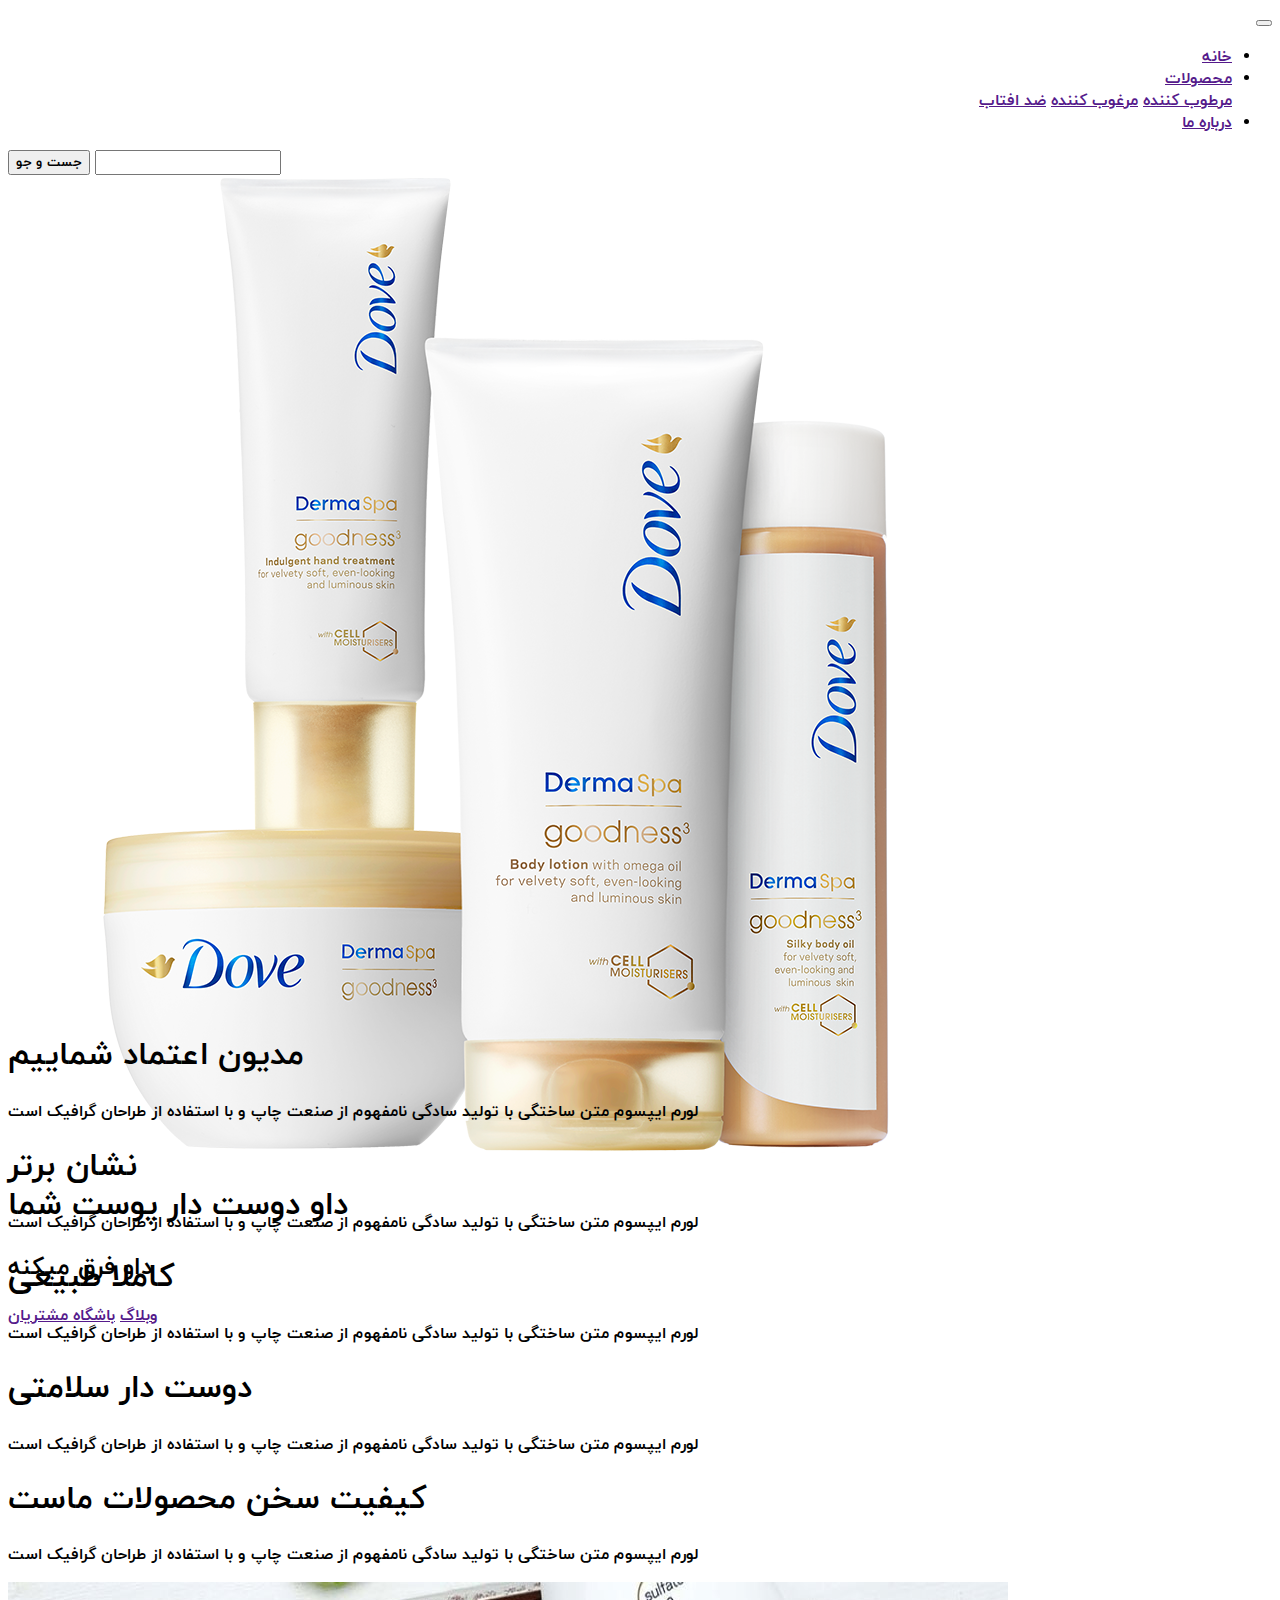
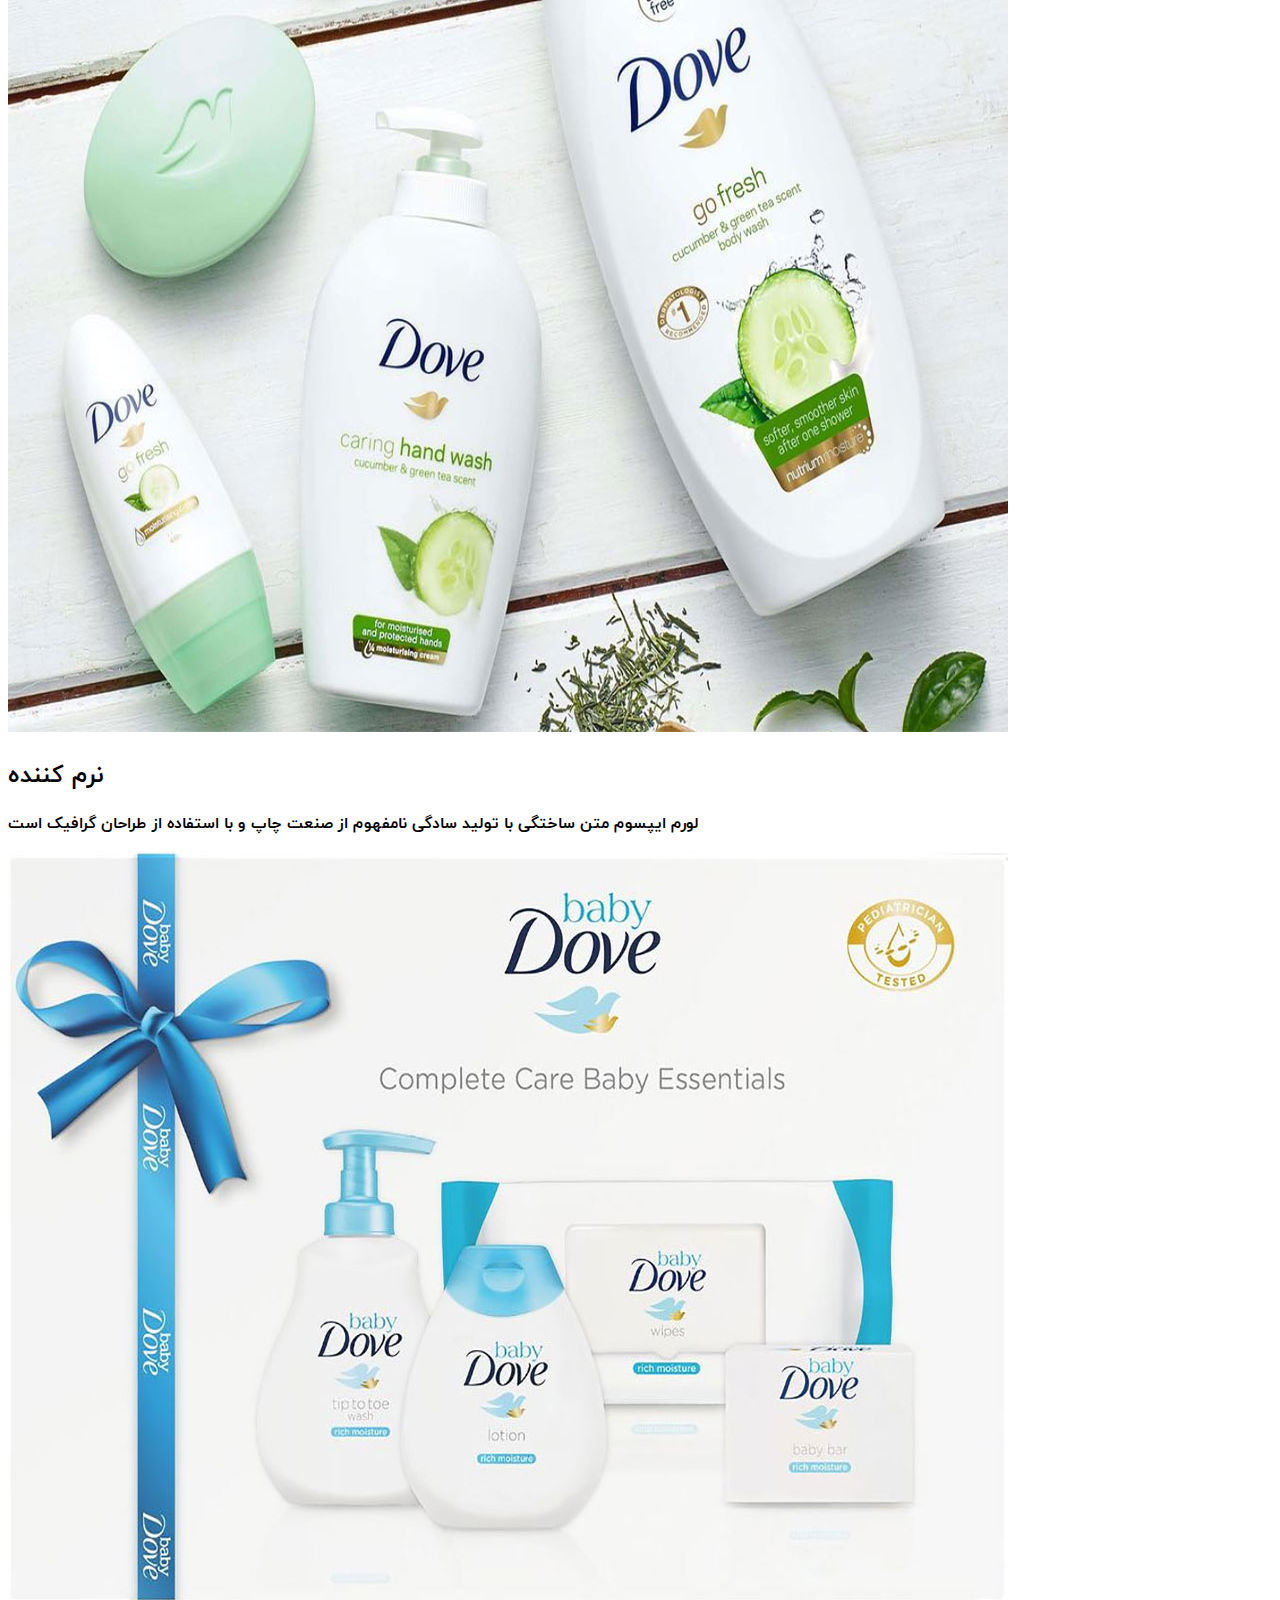
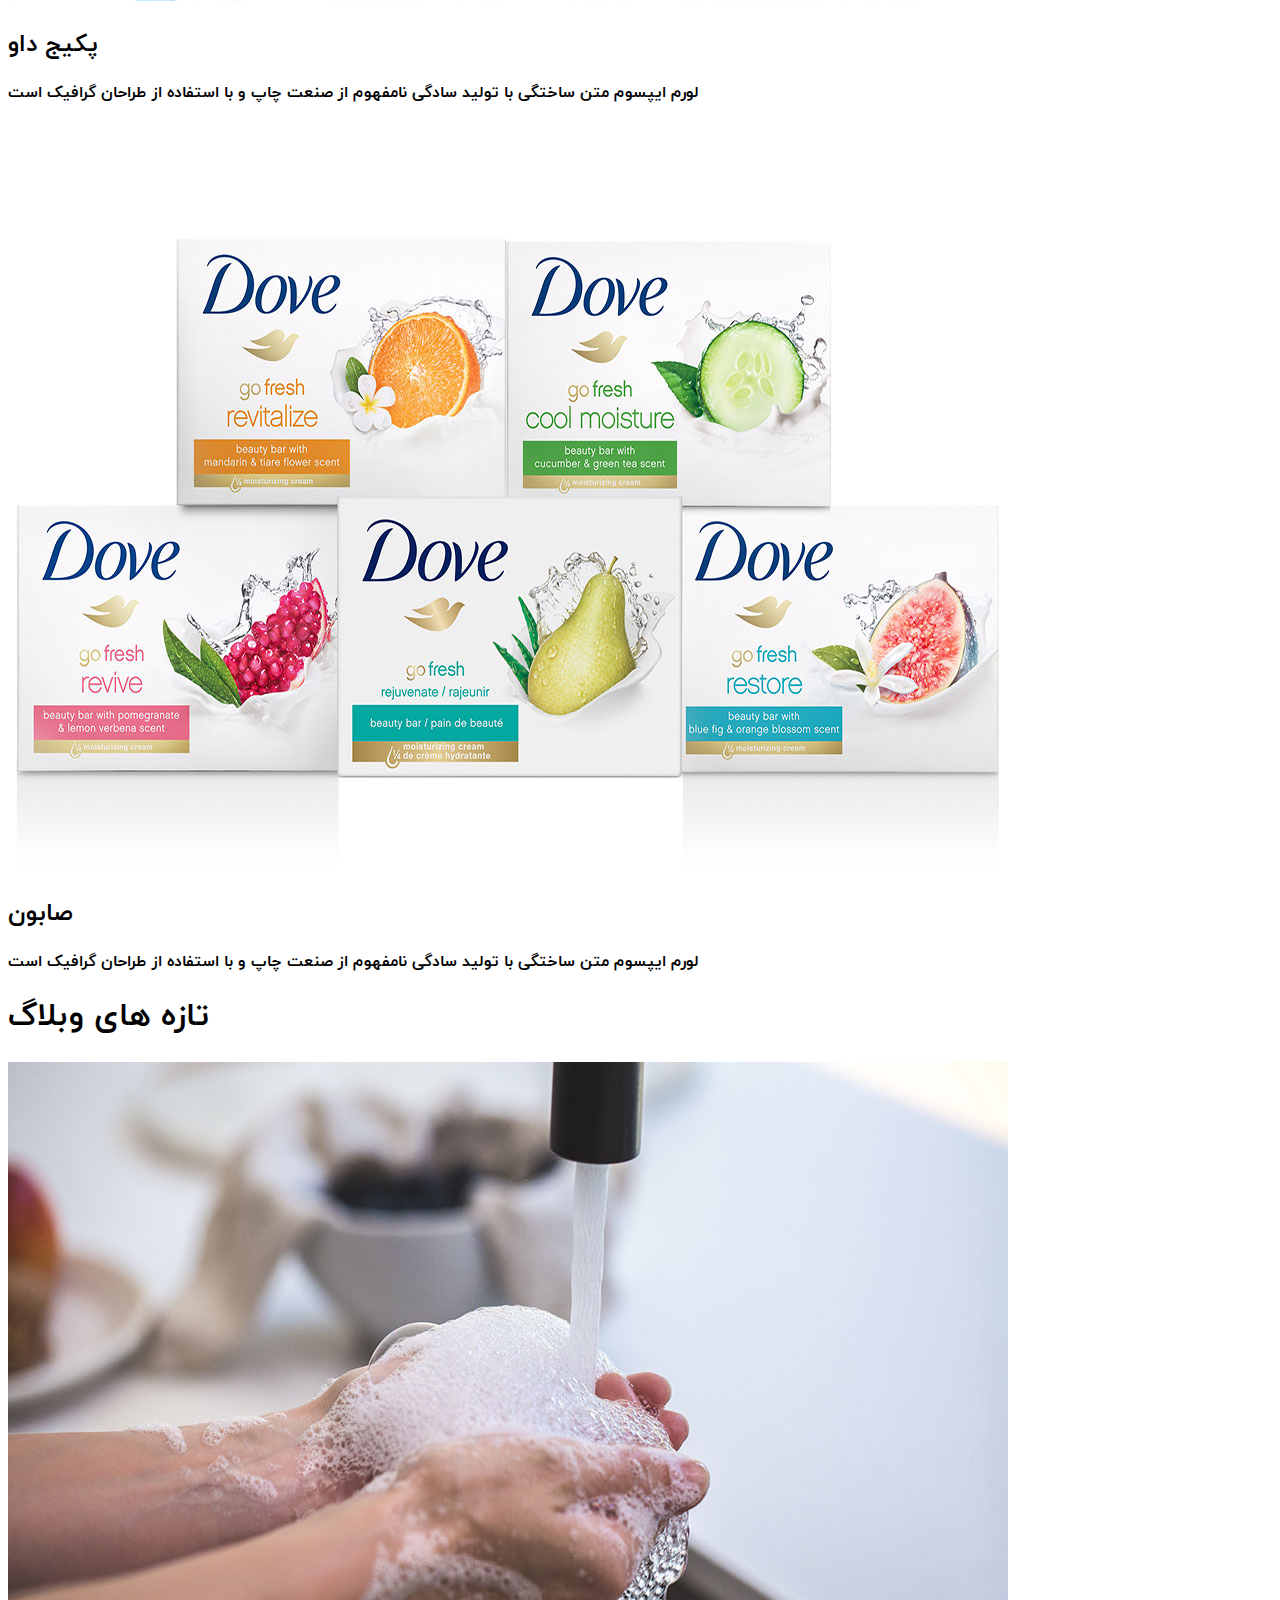
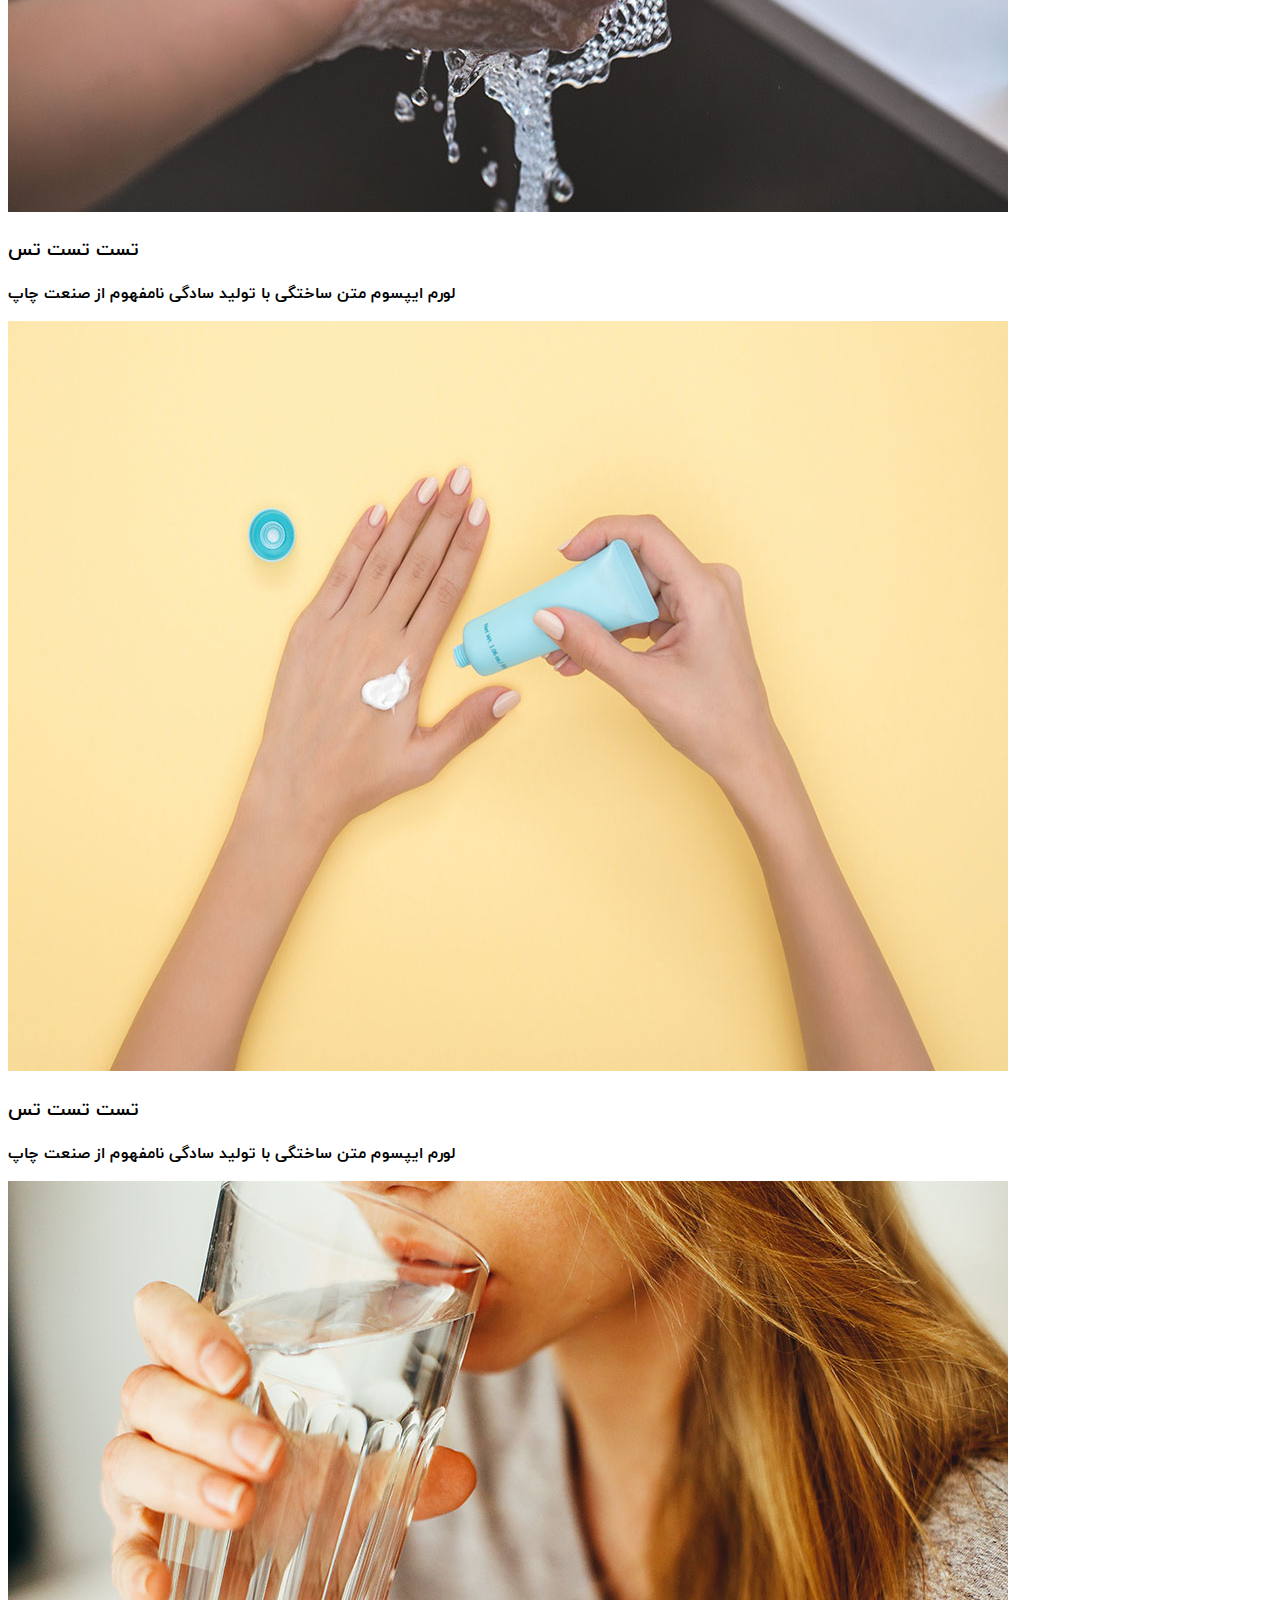
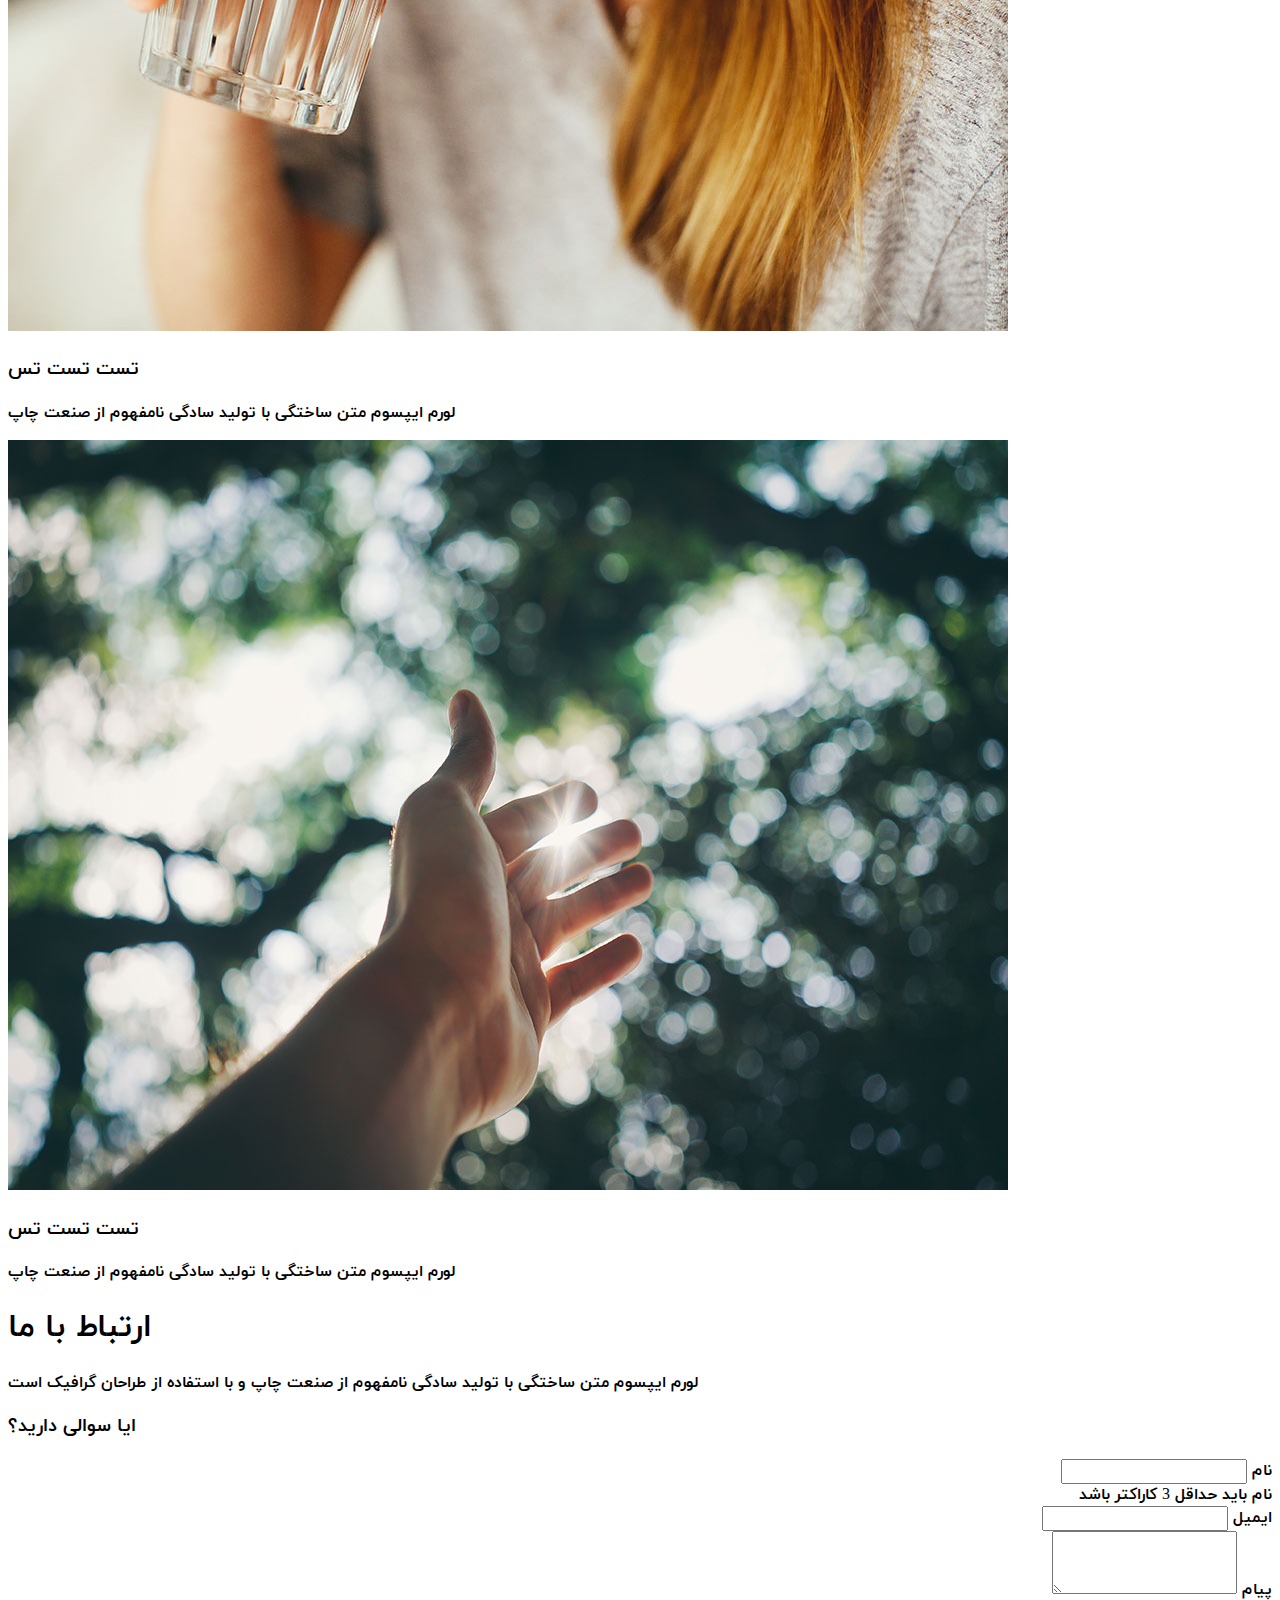
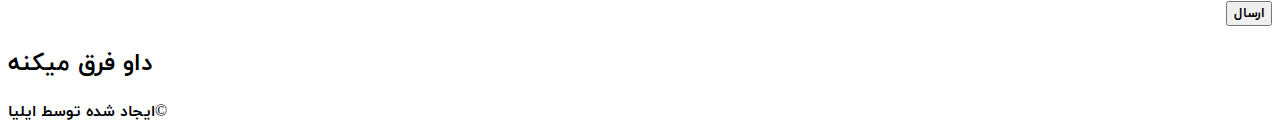
<file: Dov/index.html>
<!doctype html>
<html lang="en">
    <head>
        <title>Dov</title>
        <!-- Required meta tags -->
        <meta charset="utf-8" />
        <meta
            name="viewport"
            content="width=device-width, initial-scale=1, shrink-to-fit=no"
        />

        <!-- Bootstrap CSS v5.3.2 -->
        <link
            href="https://cdn.jsdelivr.net/npm/bootstrap@5.3.2/dist/css/bootstrap.min.css"
            rel="stylesheet"
            integrity="sha384-T3c6CoIi6uLrA9TneNEoa7RxnatzjcDSCmG1MXxSR1GAsXEV/Dwwykc2MPK8M2HN"
            crossorigin="anonymous"
        />

        <!-- Icons -->
         <link
            rel="stylesheet"
            href="https://cdnjs.cloudflare.com/ajax/libs/font-awesome/6.2.0/css/all.min.css"
            integrity="sha512-xh6O/CkQoPOWDdYTDqeRdPCVd1SpvCA9XXcUnZS2FmJNp1coAFzvtCN9BmamE+4aHK8yyUHUSCcJHgXloTyT2A=="
            crossorigin="anonymous"
            referrerpolicy="no-referrer"
         />
         
        <!-- My css -->
        <link rel="stylesheet" href="css/basic.css">
    </head>

    <body>


        <header>
            <!-- place navbar here -->
             <nav dir="rtl" class="navbar navbar-expand-lg shadow-sm">
                <button class="navbar-toggler" type="button" data-bs-toggle="collapse" data-bs-target="#mynav">
                    <samp class="navbar-toggler-icon"></samp>
                </button>
                <a href="" class="navbar-brand ms-3">
                    <i class="fa-solid fa-dove text-warning"></i>
                </a>
                <div class="collapse navbar-collapse" id="mynav">
                    <ul class="navbar-nav list-unstyled my-3 my-lg-0">
                        <li class="nav-item mx-2">
                            <a href="" class="nav-link">خانه</a>
                        </li>
                        <li class="nav-item mx-2 dropdown">
                            <a href="" class="nav-link dropdown-toggle" type="button" data-bs-toggle="dropdown">محصولات</a>
                            <div class="dropdown-menu">
                                <a href="" class="dropdown-item">مرطوب کننده</a>
                                <a href="" class="dropdown-item">مرغوب کننده</a>
                                <a href="" class="dropdown-item">ضد افتاب</a>
                            </div>
                        </li>
                        <li class="nav-item mx-2">
                            <a href="" class="nav-link">درباره ما</a>
                        </li>
                    </ul>
                    <form dir="ltr" action="" class="form-check-inline me-lg-auto ms-3 me-3-" style="outline: none; border: none;">
                        <div class="input-group">
                            <button class="btn btn-danger">جست و جو</button>
                            <input type="text" class="form-control">
                        </div>
                    </form>
                </div>
             </nav>
        </header>        


        <main>
            <!-- Banner -->

            <section>
                <div class="container-fluid">
                    <div class="row bg-warning align-items-md-center" style="height: 93vh;">
                        <div class="col-md-6 col-lg-4">
                            <img src="images/products.png" alt="" class="img-fluid d-none d-md-block">
                        </div>
                        <div class="col-md-6 col-lg-8 text-center">
                            <h1 class="display-3 text-white"><samp class="display-2">داو</samp> دوست دار پوست شما</h1>
                            <h2 class="display-4 my-5">داو فرق میکنه</h2>
                            <a href="" class="btn btn-outline-light btn-lg">وبلاگ</a>
                            <a href="" class="btn btn-light btn-lg">باشگاه مشتریان</a>
                        </div>
                    </div>
                </div>
            </section>

            <!-- End of Banner -->


            <!-- Features-->

            <section class="bg-light py-5">
                <div class="container">
                    <div class="text-center">
                        <h1 class="text-warning">مدیون اعتماد شماییم</h1>
                        <p class="text-muted my-5">لورم ایپسوم متن ساختگی با تولید سادگی نامفهوم از صنعت چاپ و با استفاده از طراحان گرافیک است</p>
                    </div>
                    <div class="row text-center">
                        <div class="col-lg-4 col-md-6 mb-5 px-5">
                            <i class="fa-solid fa-award text-warning" style="font-size: 100px;"></i>
                            <h1 class="text-secondary">نشان برتر</h1>
                            <p class="text-muted mt-2">لورم ایپسوم متن ساختگی با تولید سادگی نامفهوم از صنعت چاپ و با استفاده از طراحان گرافیک است </p>
                        </div>     
                        <div class="col-lg-4 col-md-6 mb-5 px-5">
                            <i class="fa-solid fa-leaf text-success" style="font-size: 100px;"></i>
                            <h1 class="text-secondary">کاملا طبیعی</h1>
                            <p class="text-muted mt-2">لورم ایپسوم متن ساختگی با تولید سادگی نامفهوم از صنعت چاپ و با استفاده از طراحان گرافیک است </p>
                        </div>       
                        <div class="col-lg-4 col-md-12 mb-5 px-5">
                            <i class="fa-solid fa-heartbeat text-danger" style="font-size: 100px;"></i>
                            <h1 class="text-secondary">دوست دار سلامتی</h1>
                            <p class="text-muted mt-2">لورم ایپسوم متن ساختگی با تولید سادگی نامفهوم از صنعت چاپ و با استفاده از طراحان گرافیک است </p>
                        </div>                    
                    </div>
                </div>
            </section>

            <!-- End of Features-->


            <!-- Products -->

            <section class="py-5">
                <div class="container">
                    <div class="text-center">
                        <h1 class="text-warning">کیفیت سخن محصولات ماست</h1>
                        <p class="text-muted my-5">لورم ایپسوم متن ساختگی با تولید سادگی نامفهوم از صنعت چاپ و با استفاده از طراحان گرافیک است</p>
                    </div>
                    <div class="row my-5 text-center">
                        <div class="col-lg-4 col-md-12 mt-lg-5 p-5">
                            <img src="images/p1.jpg" alt="" class="img-thumbnail">
                            <h2 class="text-secondary my-3">نرم کننده</h2>
                            <p class="text-muted">لورم ایپسوم متن ساختگی با تولید سادگی نامفهوم از صنعت چاپ و با استفاده از طراحان گرافیک است</p>
                        </div>
                        <div class="col-lg-4 col-md-12 p-5">
                            <img src="images/p2.jpg" alt="" class="img-thumbnail">
                            <h2 class="text-secondary my-3">پکیج داو</h2>
                            <p class="text-muted">لورم ایپسوم متن ساختگی با تولید سادگی نامفهوم از صنعت چاپ و با استفاده از طراحان گرافیک است</p>
                        </div>
                        <div class="col-lg-4 col-md-12 mt-lg-5 p-5">
                            <img src="images/p3.jpg" alt="" class="img-thumbnail">
                            <h2 class="text-secondary my-3">صابون</h2>
                            <p class="text-muted">لورم ایپسوم متن ساختگی با تولید سادگی نامفهوم از صنعت چاپ و با استفاده از طراحان گرافیک است</p>
                        </div>
                    </div>
                </div>
            </section>

            <!-- End of Products -->


            <!-- Blog -->

            <section class="bg-secondary p-5">
                <div class="container-fluid">
                    <h1 class="text-center mb-5 text-warning">تازه های وبلاگ</h1>
                    <div class="row">

                        <div class="col-lg-3 col-md-6 mb-5 px-3">
                            <div class="card text-end">
                                <img src="images/b1.jpg" class="card-img-top" alt="">
                                <div class="card-body">
                                    <div class="card-title">
                                        <h3 class="text-secondary">تست تست تس</h3>
                                    </div>
                                    <div class="card-subtitle my-4 ">
                                        <p class="text-muted">لورم ایپسوم متن ساختگی با تولید سادگی نامفهوم از صنعت چاپ</p>
                                    </div>
                                    <div>
                                        <a class="text-decoration-none" href="">
                                            <i class="fa-brands ms-3 fa-twitter text-info" style="font-size: 30px;"></i>
                                        </a>
                                        <a class="text-decoration-none" href="">
                                            <i class="fa-brands ms-3 fa-facebook text-primary" style="font-size: 30px;"></i>
                                        </a>
                                        <a class="text-decoration-none" href="">
                                            <i class="fa-brands ms-3 fa-youtube text-danger" style="font-size: 30px;"></i>
                                        </a>
                                    </div>
                                </div>
                            </div>
                        </div>

                        <div class="col-lg-3 col-md-6 mb-5 px-3">
                            <div class="card text-end">
                                <img src="images/b2.jpg" class="card-img-top" alt="">
                                <div class="card-body">
                                    <div class="card-title">
                                        <h3 class="text-secondary">تست تست تس</h3>
                                    </div>
                                    <div class="card-subtitle my-4">
                                        <p class="text-muted">لورم ایپسوم متن ساختگی با تولید سادگی نامفهوم از صنعت چاپ</p>
                                    </div>
                                    <div class="text-end">
                                        <a class="text-decoration-none" href="">
                                            <i class="fa-brands ms-3 fa-twitter text-info" style="font-size: 30px;"></i>
                                        </a>
                                        <a class="text-decoration-none" href="">
                                            <i class="fa-brands ms-3 fa-facebook text-primary" style="font-size: 30px;"></i>
                                        </a>
                                        <a class="text-decoration-none" href="">
                                            <i class="fa-brands ms-3 fa-youtube text-danger" style="font-size: 30px;"></i>
                                        </a>
                                    </div>
                                </div>
                            </div>
                        </div>

                        <div class="col-lg-3 col-md-6 mb-5 px-3">
                            <div class="card text-end">
                                <img src="images/b3.jpg" class="card-img-top" alt="">
                                <div class="card-body">
                                    <div class="card-title">
                                        <h3 class="text-secondary">تست تست تس</h3>
                                    </div>
                                    <div class="card-subtitle my-4">
                                        <p class="text-muted">لورم ایپسوم متن ساختگی با تولید سادگی نامفهوم از صنعت چاپ</p>
                                    </div>
                                    <div class="text-end">
                                        <a class="text-decoration-none" href="">
                                            <i class="fa-brands ms-3 fa-twitter text-info" style="font-size: 30px;"></i>
                                        </a>
                                        <a class="text-decoration-none" href="">
                                            <i class="fa-brands ms-3 fa-facebook text-primary" style="font-size: 30px;"></i>
                                        </a>
                                        <a class="text-decoration-none" href="">
                                            <i class="fa-brands ms-3 fa-youtube text-danger" style="font-size: 30px;"></i>
                                        </a>
                                    </div>
                                </div>
                            </div>
                        </div>

                        <div class="col-lg-3 col-md-6 mb-5 px-3">
                            <div class="card text-end">
                                <img src="images/b4.jpg" class="card-img-top" alt="">
                                <div class="card-body">
                                    <div class="card-title">
                                        <h3 class="text-secondary">تست تست تس</h3>
                                    </div>
                                    <div class="card-subtitle my-4">
                                        <p class="text-muted">لورم ایپسوم متن ساختگی با تولید سادگی نامفهوم از صنعت چاپ</p>
                                    </div>
                                    <div class="text-end">
                                        <a class="text-decoration-none" href="">
                                            <i class="fa-brands ms-3 fa-twitter text-info" style="font-size: 30px;"></i>
                                        </a>
                                        <a class="text-decoration-none" href="">
                                            <i class="fa-brands ms-3 fa-facebook text-primary" style="font-size: 30px;"></i>
                                        </a>
                                        <a class="text-decoration-none" href="">
                                            <i class="fa-brands ms-3 fa-youtube text-danger" style="font-size: 30px;"></i>
                                        </a>
                                    </div>
                                </div>
                            </div>
                        </div>

                    </div>
                </div>
            </section>

            <!-- End of Blog -->


            <!-- Contact -->

            <section class="bg-light p-5">
                <div class="container-fluid">
                    <div class="text-center">
                        <h1 class="text-warning">ارتباط با ما</h1>
                        <p class="text-muted mt-3">لورم ایپسوم متن ساختگی با تولید سادگی نامفهوم از صنعت چاپ و با استفاده از طراحان گرافیک است</p>
                    </div>
                    <div class="row justify-content-center">
                        <div class="col-lg-6">
                            <h3 class="text-secondary my-5 text-end">ایا سوالی دارید؟</h3>
                            <form dir="rtl" action="" class="text-muted">
                                <div class="mb-3">
                                    <label class="form-label" for="">نام</label>
                                    <input type="text" class="form-control">
                                    <div class="form-text">نام باید حداقل 3 کاراکتر باشد</div>
                                </div>
                                <div class="mb-3">
                                    <label class="form-label" for="">ایمیل</label>
                                    <input type="text" class="form-control">
                                    <div class="form-text"></div>
                                </div>
                                <div class="mb-3">
                                    <label class="form-label" for="">پیام</label>
                                    <textarea class="form-control" name="" id="" rows="3"></textarea>
                                </div>
                                <div class="d-grid">
                                    <button class="btn btn-outline-warning">ارسال</button>
                                </div>
                            </form>
                        </div>
                    </div>
                </div>
            </section>

            <!-- End of Contact -->


        </main>


        <!-- Footer -->

        <footer class="bg-secondary py-5">
            <div class="container text-center">
                <h1 class="display-3">
                    <a href="" class="text-warning">
                        <i class="fa-solid fa-dove"></i>
                    </a>
                </h1>
                <h2 class="text-white">داو فرق میکنه</h2>
                <div class="my-5">
                    <a class="text-decoration-none" href="">
                        <i class="fa-brands ms-3 fa-twitter text-info" style="font-size: 30px;"></i>
                    </a>
                    <a class="text-decoration-none" href="">
                        <i class="fa-brands ms-3 fa-instagram text-danger" style="font-size: 30px;"></i>
                    </a>
                    <a class="text-decoration-none" href="">
                        <i class="fa-brands ms-3 fa-youtube text-danger" style="font-size: 30px;"></i>
                    </a>
                </div>
                <p class="text-light">ایجاد شده توسط ایلیا&copy;</p>
            </div>
        </footer>


        <!-- End of Footer -->


        <!-- Bootstrap JavaScript Libraries -->
        <script
            src="https://cdn.jsdelivr.net/npm/@popperjs/core@2.11.8/dist/umd/popper.min.js"
            integrity="sha384-I7E8VVD/ismYTF4hNIPjVp/Zjvgyol6VFvRkX/vR+Vc4jQkC+hVqc2pM8ODewa9r"
            crossorigin="anonymous"
        ></script>

        <script
            src="https://cdn.jsdelivr.net/npm/bootstrap@5.3.2/dist/js/bootstrap.min.js"
            integrity="sha384-BBtl+eGJRgqQAUMxJ7pMwbEyER4l1g+O15P+16Ep7Q9Q+zqX6gSbd85u4mG4QzX+"
            crossorigin="anonymous"
        ></script>
    </body>
</html>
</file>
<file: Dov/css/basic.css>
@font-face {
    font-family: yekan;
    src: url(../Fonts/iranyekanwebbold.ttf);
}

*{
    font-family: yekan;
}

samp{
    font-family: yekan;
}
</file>
